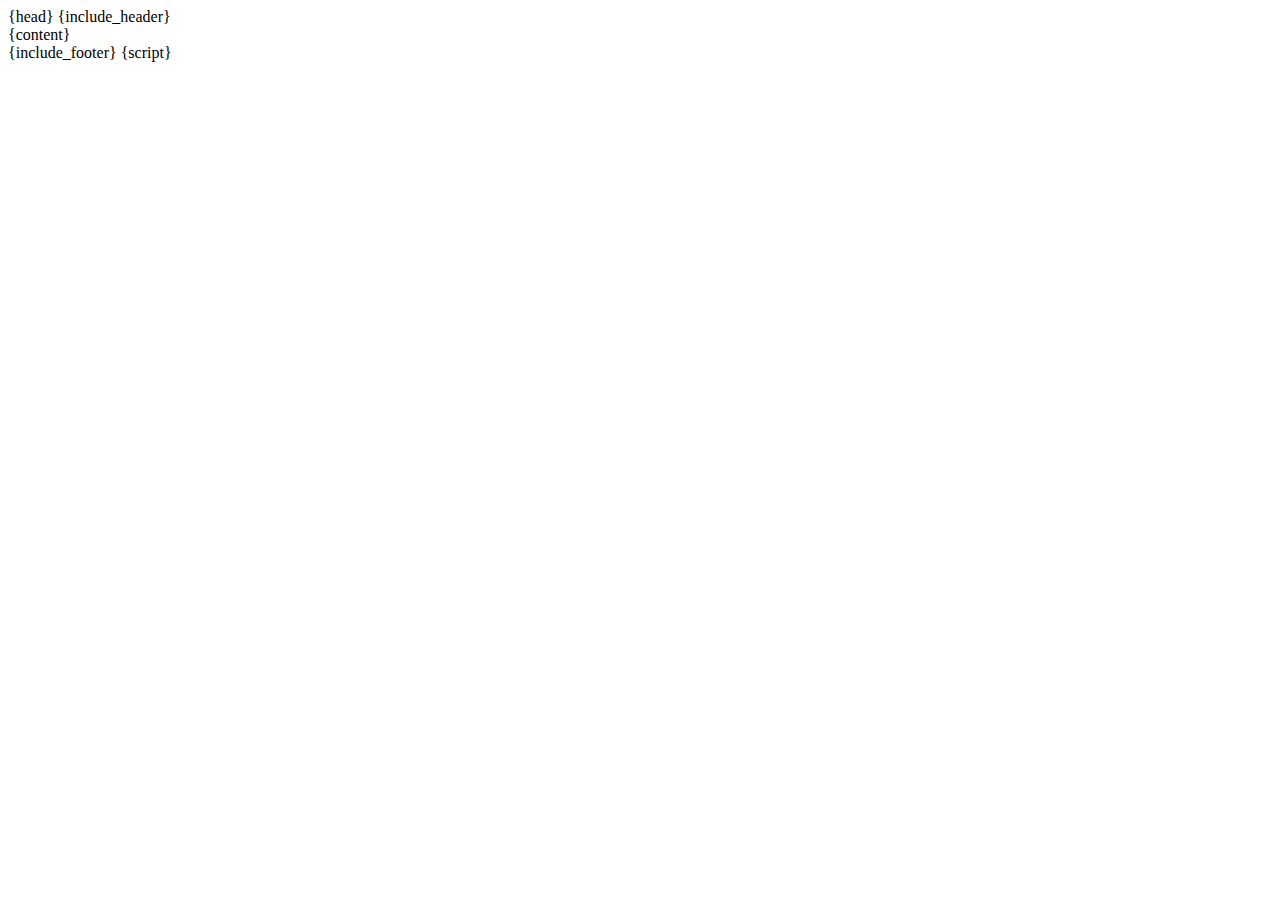
<file: engine/core/base_layers/index_base.html>
<html>
<head>
    <meta charset="utf-8">
    <title>Smart Mirror</title>
    <link rel="icon" type="image/png" href="{_IMG_}/_static/logo.png"/>

    <!-- Required meta tags -->
    <meta name="viewport" content="width=device-width, initial-scale=1, shrink-to-fit=no">

    {head}
</head>
<body>
{include_header}

<div class="content container-fluid">
    {content}
</div>


{include_footer}
{script}

<!-- Скрипты при загрузке страницы -->
<script>utils.global_onload();</script>

</body>
</html>
</file>
